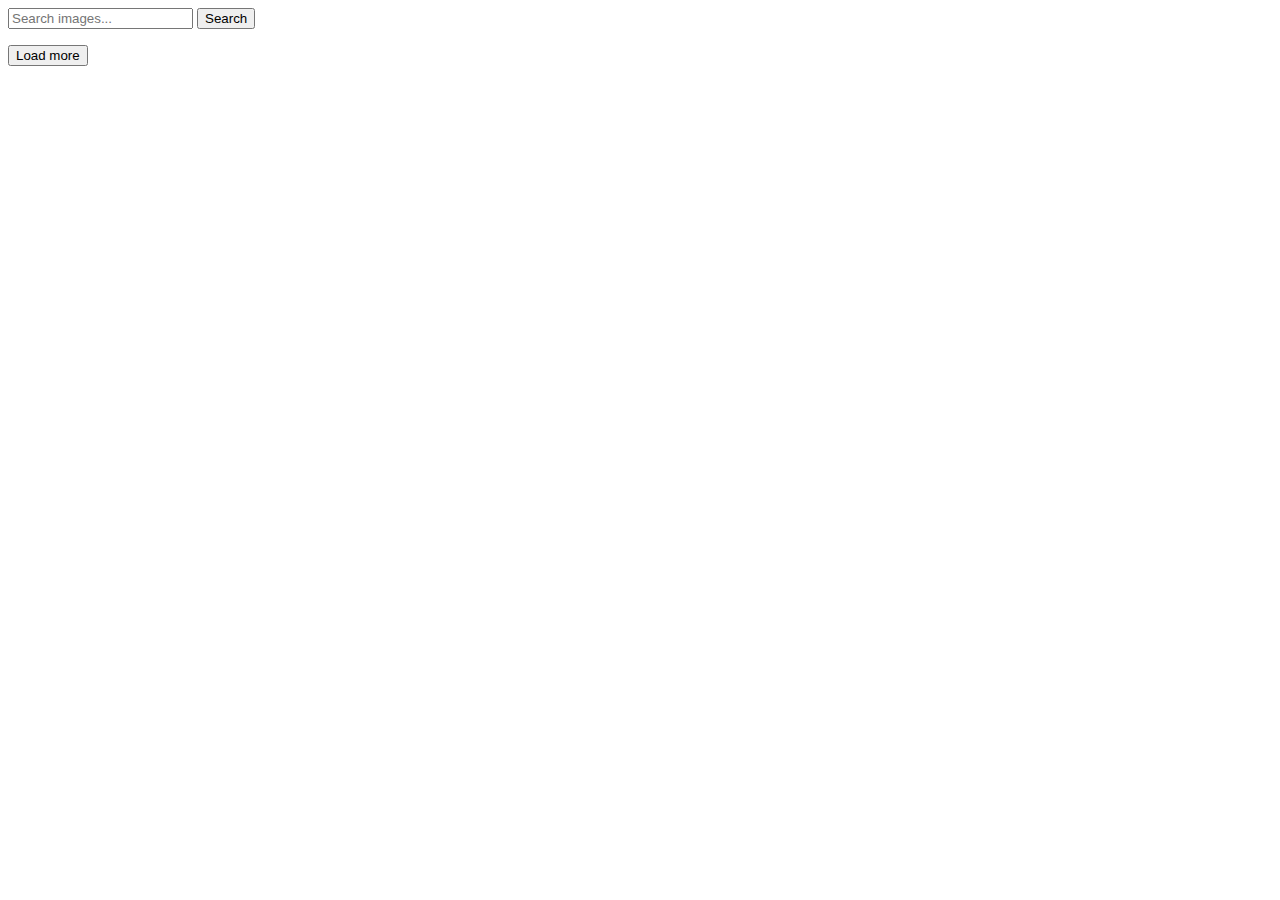
<file: src/index.html>
<!DOCTYPE html>
<html lang="en">

<head>
  <meta charset="UTF-8" />
  <meta name="viewport" content="width=device-width, initial-scale=1.0" />
  <title>goit-js-hw-12</title>
</head>

<body>
  <form class="form">
    <label>
      <input type="text" name="search-text" placeholder="Search images..." required />
    </label>
    <button type="submit">Search</button>
  </form>

  <span class="loader is-hidden"></span>

  <ul class="gallery"></ul>

  <div class="load-more-container">
    <button class="load-more is-hidden">Load more</button>
    <span class="loader loader-bottom is-hidden"></span>
  </div>

  <script type="module" src="./main.js"></script>
</body>

</html>
</file>
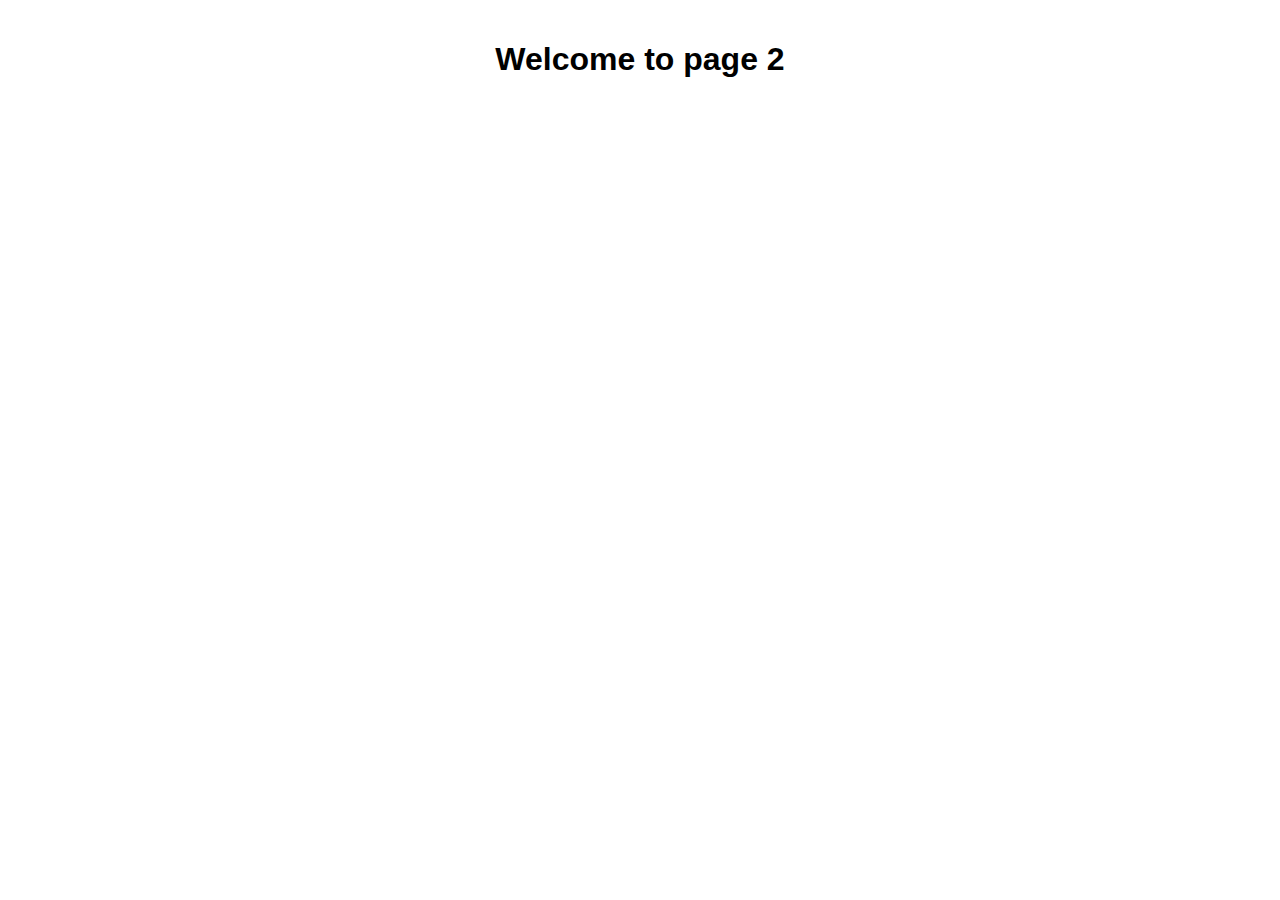
<file: src/page-2.html>
<!DOCTYPE html>
<html lang="en">
  <head>
    <meta charset="UTF-8" />
    <meta http-equiv="X-UA-Compatible" content="IE=edge" />
    <meta name="viewport" content="width=device-width, initial-scale=1.0" />
    <title>Page 2</title>
    <link rel="stylesheet" href="./css/styles.css" />
  </head>
  <body>
    <load
      src="./partials/header.html"
      icon-path="./img/sprite.svg#logo"
      highlight-act="active"
    />

    <main>
      <div class="container">
        <h1 class="main-title">
          <span class="main-title-gradient">Welcome</span> to page 2
        </h1>
        <load src="./partials/back-link.html" />
      </div>
    </main>

    <load src="./partials/footer.html" />
  </body>
</html>
</file>
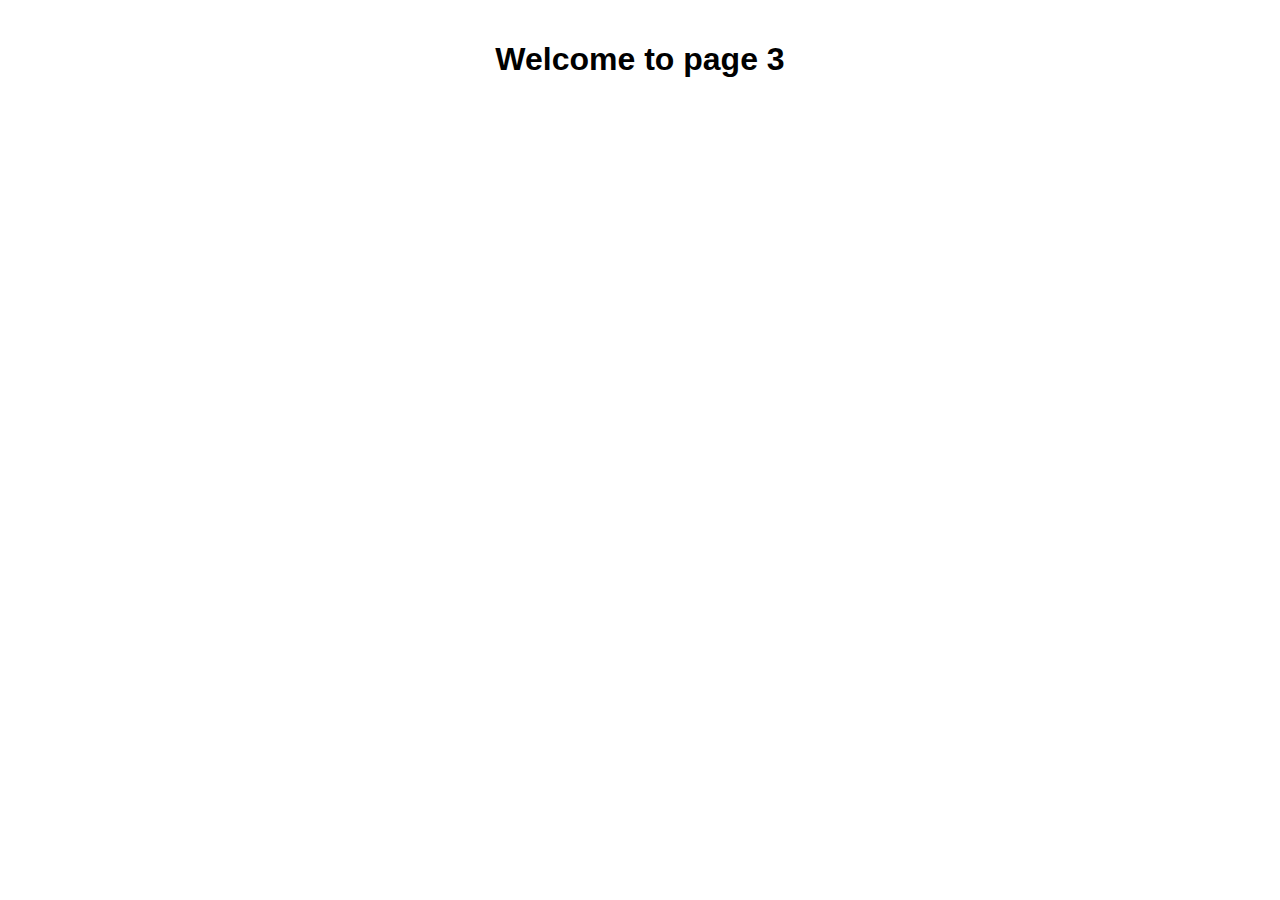
<file: src/page-3.html>
<!DOCTYPE html>
<html lang="en">
  <head>
    <meta charset="UTF-8" />
    <meta http-equiv="X-UA-Compatible" content="IE=edge" />
    <meta name="viewport" content="width=device-width, initial-scale=1.0" />
    <title>Page 3</title>
    <link rel="stylesheet" href="./css/styles.css" />
  </head>
  <body>
    <load
      src="./partials/header.html"
      icon-path="./img/sprite.svg#logo"
      highlight-curr="active"
    />

    <main>
      <div class="container">
        <h1 class="main-title">
          <span class="main-title-gradient">Welcome</span> to page 3
        </h1>
        <load src="./partials/back-link.html" />
      </div>
    </main>

    <load src="./partials/footer.html" />
  </body>
</html>
</file>
<file: src/css/styles.css>
body {
  font-family: 'Segoe UI', Tahoma, Geneva, Verdana, sans-serif;
  background-color: #fff;
  margin: 0;
  padding: 20px;
  display: flex;
  flex-direction: column;
  align-items: center;
}

form.form {
  display: flex;
  justify-content: center;
  margin-bottom: 30px;
}

input[name='search-text'] {
  padding: 10px 14px;
  font-size: 16px;
  border: 1px solid #ccc;
  border-right: none;
  border-radius: 6px 0 0 6px;
  outline: none;
  width: 280px;
  transition: border 0.2s;
}

input[name='search-text']:hover,
input[name='search-text']:focus {
  border-color: #3f51b5;
}

button[type='submit'] {
  padding: 10px 20px;
  font-size: 16px;
  background-color: #3f51b5;
  color: #fff;
  border: 1px solid #3f51b5;
  border-radius: 0 6px 6px 0;
  cursor: pointer;
  transition: background-color 0.3s;
}

button[type='submit']:hover {
  background-color: #303f9f;
}

.gallery {
  display: grid;
  grid-template-columns: repeat(auto-fill, minmax(320px, 1fr));
  gap: 20px;
  list-style: none;
  padding: 0;
  margin: 0 auto;
  max-width: 1024px;
}

.gallery-item {
  background: #fff;
  overflow: hidden;
  border: 1px solid #ccc;
  transition: transform 0.2s;
}

.gallery-item:hover {
  transform: scale(1.02);
}

.gallery-item img {
  width: 100%;
  height: 200px;
  object-fit: cover;
  display: block;
}

.info {
  padding: 10px 12px;
  font-size: 14px;
  display: flex;
  justify-content: space-between;
  text-align: center;
}

.info p {
  flex: 1;
  margin: 0;
  padding: 0 4px;
  display: flex;
  flex-direction: column;
  align-items: center;
  justify-content: center;
}

.loader {
  width: 48px;
  height: 48px;
  border: 4px solid #ccc;
  border-top-color: #3f51b5;
  border-radius: 50%;
  animation: spin 1s linear infinite;
  margin: 20px auto;
  display: block;
}

.loader-bottom {
  margin-top: 12px;
  width: 48px;
  height: 48px;
  border: 4px solid #ccc;
  border-top-color: #3f51b5;
  border-radius: 50%;
  animation: spin 1s linear infinite;
  display: block;
}

.is-hidden {
  display: none !important;
}

@keyframes spin {
  to {
    transform: rotate(360deg);
  }
}

.iziToast {
  font-family: 'Segoe UI', Tahoma, Geneva, Verdana, sans-serif;
}

.load-more-container {
  display: flex;
  flex-direction: column;
  align-items: center;
  margin-top: 0;
}

.load-more {
  padding: 10px 20px;
  font-size: 16px;
  background-color: #3f51b5;
  color: #fff;
  border: 1px solid #3f51b5;
  border-radius: 6px;
  cursor: pointer;
  transition: background-color 0.3s;
  margin: 20px auto 0;
  width: 160px;
  display: block;
}

.load-more:hover {
  background-color: #303f9f;
}
</file>
